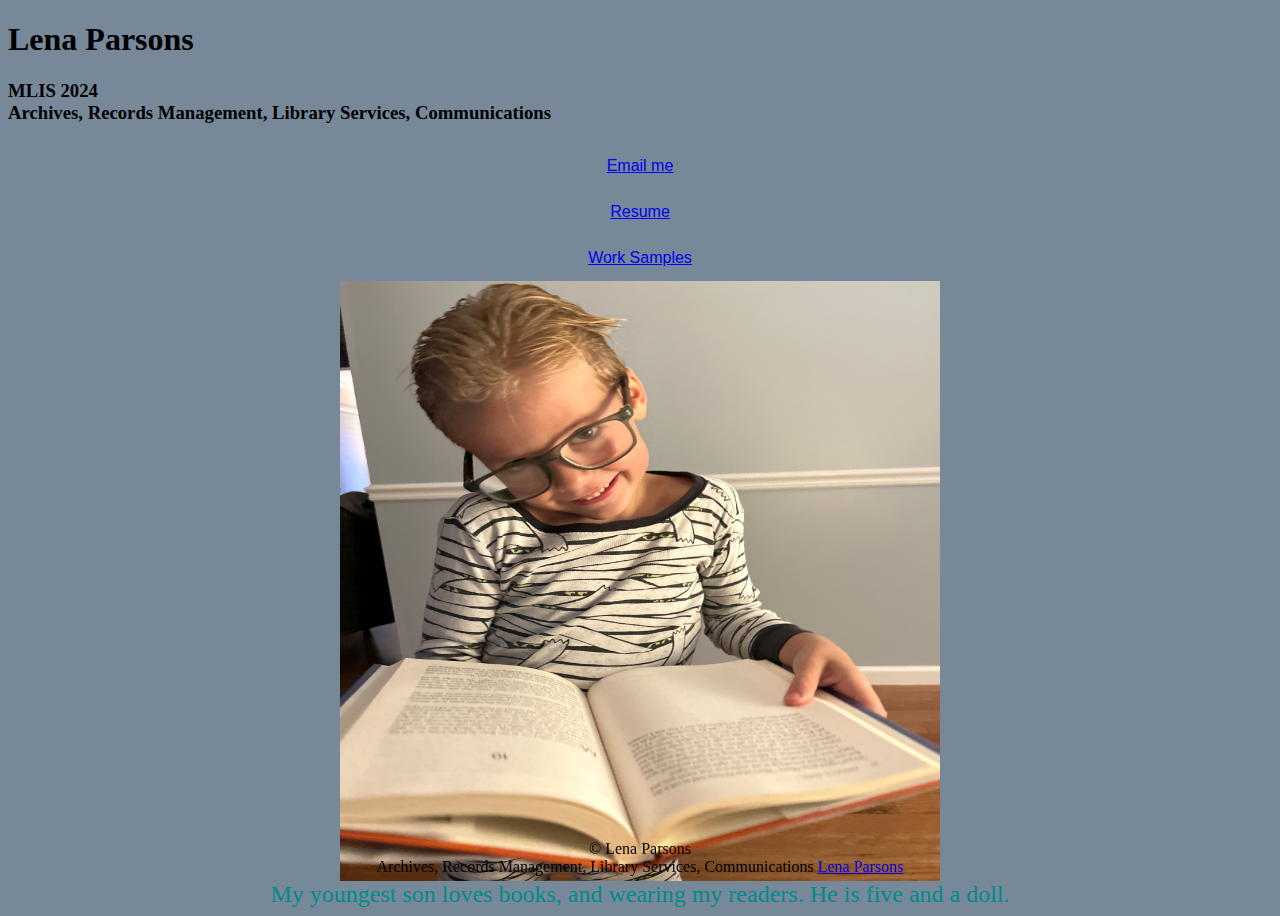
<file: final.html>
<!DOCTYPE html>
<html lang="en">
<meta name="viewport" content="width=device-width, initial-scale=1">
<link href="finalsstyles.css" rel="stylesheet"/>
<body>

   <div class="header" id="headerwrap">
     <div class="container">
       <div class="row centered">
         <div class="col-lg-12">
           <h1>Lena Parsons</h1>
           <h3>MLIS 2024 <br>
            Archives, Records Management, Library Services, Communications</h3> 
           </h3>
   <head>
    <title>Lena Parsons Resume</title>
    <div class="topnav">
        <div class="topnav-centered">
     <li><a href="mailto:parsonslena@gmail.com"> Email me</a></li>
     <li><a href="https://parsonslena.github.io/LIS753/finalpage2.html" alt="go to my resume" target="_blank">Resume</a></li>
     <li><a href="https://parsonslena.github.io/LIS753/finalpage3.html" alt="go to my work samples" target="_blank">Work Samples</a></li>
 </head>
   <section id="about" name="about"></section>
   <div class="about">
     <div class="container">
       <div class="row"> 
         <div class="col-lg-2 col-lg-offset-1">
         </div>
         <div class="col-lg-6">
    <img src="Bookface.JPG" alt="My son loves books, and wearing my readers." style="width:600px; height:600px;" class="center">
    <figcaption> My youngest son loves books, and wearing my readers. He is five and a doll.</figcaption>
</body>
<div class="footer">
 <footer>&copy; Lena Parsons <br> Archives, Records Management, Library Services, Communications <a href="mailto: parsonslena@gmail.com">Lena Parsons</a></footer>
    
</html>
</file>
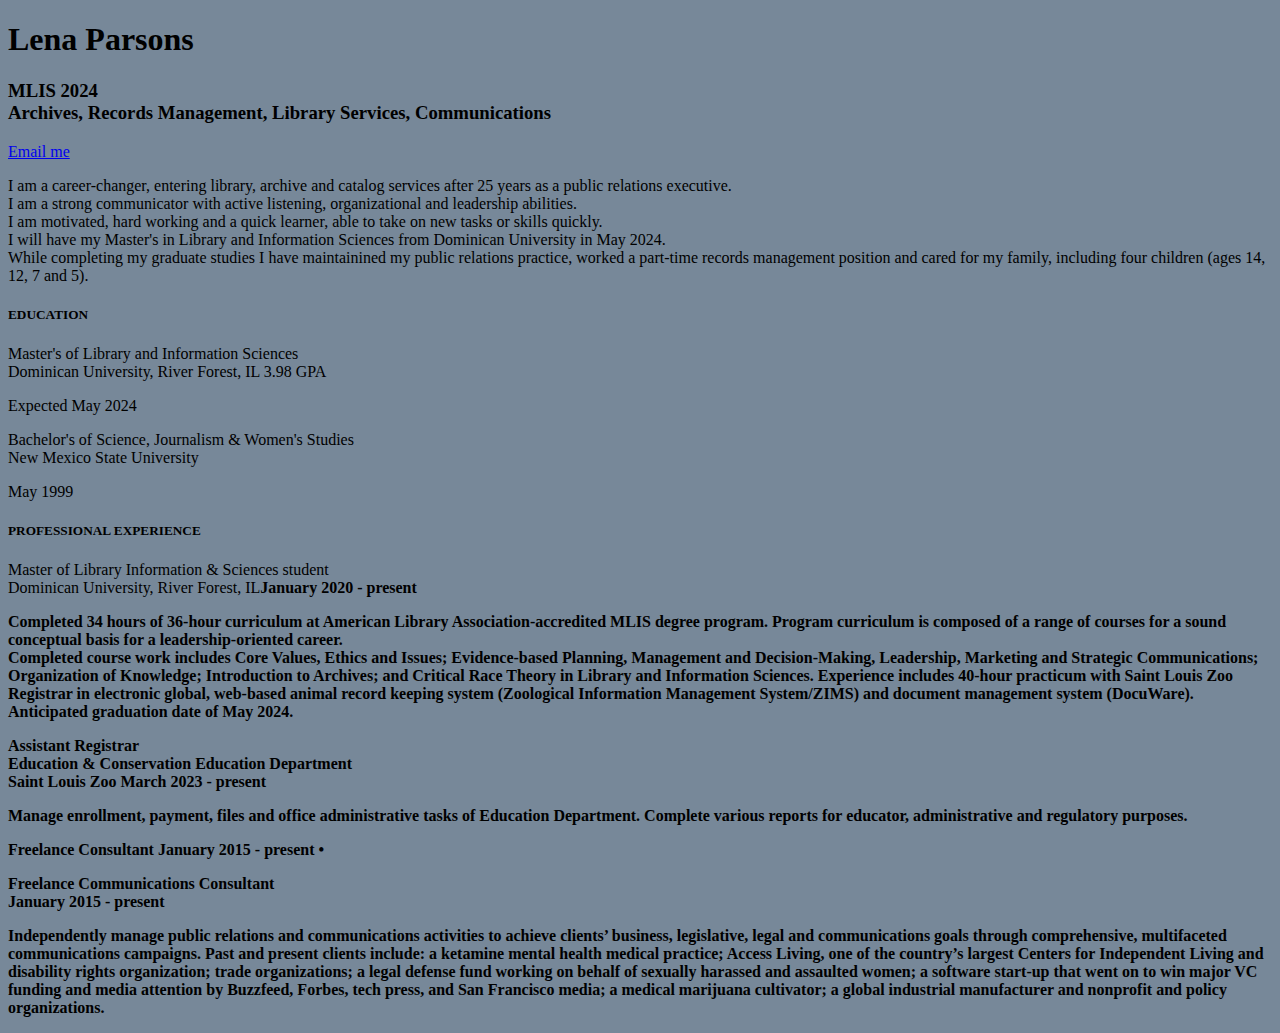
<file: finalpage2.html>
<!DOCTYPE html>
<html lang="en">
 <head>
   <title>Lena Parsons Resume</title>
   <div class="header" id="headerwrap">
    <div class="container">
      <div class="row centered">
        <div class="col-lg-12">
          <h1>Lena Parsons</h1>
          <h3>MLIS 2024 <br>
           Archives, Records Management, Library Services, Communications</h3> 
           <a href="mailto:parsonslena@gmail.com">Email me</a>
           <p>I am a career-changer, entering library, archive and catalog services after 25 years as a public relations executive. <br> I am a strong communicator with active listening, organizational and leadership abilities. <br> I am motivated, hard working and a quick learner, able to take on new tasks or skills quickly. <br> I will have my Master's in Library and Information Sciences from Dominican University in May 2024. <br> While completing my graduate studies I have maintainined my public relations practice, worked a part-time records management position and cared for my family, including four children (ages 14, 12, 7 and 5).<br></p>
          </h3>
          <meta name="viewport" content="width=device-width, initial-scale=1">
<link href="finalsstyles.css" rel="stylesheet"/>
<section id="resume" name="resume"></section>
	<div class="container desc">
		<div class="row">

				<div class="col-lg-2 col-lg-offset-1">
					<h5>EDUCATION</h5>
				</div>
				<div class="col-lg-6">
					<p><t>Master's of Library and Information Sciences</t><br/>
						Dominican University, River Forest, IL
						3.98 GPA
					</p>
				</div>
				<div class="col-lg-3">
					<p><sm>Expected May 2024</sm><br/>
					</p>
				</div>
	
				<div class="col-lg-6 col-lg-offset-3">
					<p><t>Bachelor's of Science, Journalism & Women's Studies </t><br/>
						 New Mexico State University
					</p>
				</div>
				<div class="col-lg-3">
					<p><sm>May 1999</sm></p>
                </div>
	<div class="container desc">
		<div class="row">

            <div class="col-lg-2 col-lg-offset-1">
                <h5>PROFESSIONAL EXPERIENCE</h5>
            </div>
            <div class="col-lg-6">
                <p class="tight"><t>Master of Library Information & Sciences student</t><br/>
                    Dominican University, River Forest, IL<b>January 2020 - present<b/>
                </p>
                <p><more>Completed 34 hours of 36-hour curriculum at American Library Association-accredited MLIS degree program. Program curriculum is composed of a range of courses for a sound conceptual basis for a leadership-oriented career.<br>
                    Completed course work includes Core Values, Ethics and Issues; Evidence-based Planning, Management and Decision-Making, Leadership, Marketing and Strategic Communications; Organization of Knowledge; Introduction to Archives; and Critical Race Theory in Library and Information Sciences.
                    Experience includes 40-hour practicum with Saint Louis Zoo Registrar in electronic global, web-based animal record keeping system (Zoological Information Management System/ZIMS) and document management system (DocuWare). <br>
                    Anticipated graduation date of May 2024.
                    </more></p>
            </div>
				<div class="col-lg-6">
					<p class="tight"><t>Assistant Registrar	</t><br/>
						Education & Conservation Education Department <br> Saint Louis Zoo <b> March 2023 - present<b/>
                    </p>
					<p><more>Manage enrollment, payment, files and office administrative tasks of Education Department. Complete various reports for educator, administrative and regulatory purposes.
                        </more></p>
				</div>
				Freelance Consultant 								January 2015 - present 
•	
				<div class="col-lg-6 col-lg-offset-3">
					<p class="tight"><t>Freelance Communications Consultant</t><br/>
						January 2015 - present <b/>
					</p>
					<p><more>Independently manage public relations and communications activities to achieve clients’ business, legislative, legal and communications goals through comprehensive, multifaceted communications campaigns. <b>
                            Past and present clients include: a ketamine mental health medical practice; Access Living, one of the country’s largest Centers for Independent Living and disability rights organization; trade organizations; a legal defense fund working on behalf of sexually harassed and assaulted women; a software start-up that went on to win major VC funding and media attention by Buzzfeed, Forbes, tech press, and San Francisco media; a medical marijuana cultivator; a global industrial manufacturer and nonprofit and policy organizations. 
                        </more></p>
				</div>
</file>
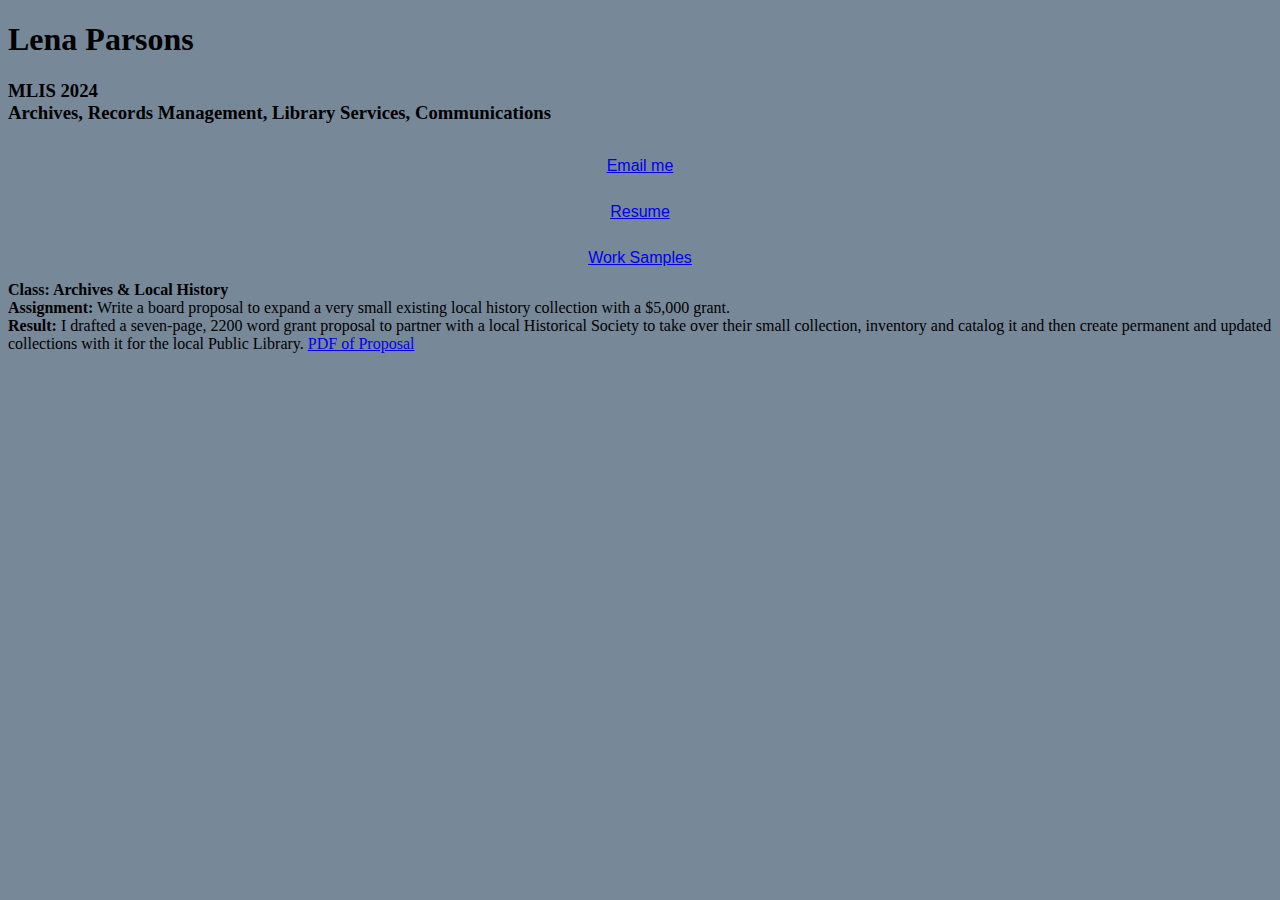
<file: finalpage3.html>
<!DOCTYPE html>
<html lang="en">
 <head>
    <div class="header" id="headerwrap">
        <div class="container">
          <div class="row centered">
            <div class="col-lg-12">
              <h1>Lena Parsons</h1>
              <h3>MLIS 2024 <br>
               Archives, Records Management, Library Services, Communications</h3> 
              </h3>
      <head>
       <title>Lena Parsons Resume</title>
       <div class="topnav">
           <div class="topnav-centered">
        <li><a href="mailto:parsonslena@gmail.com"> Email me</a></li>
        <li><a href="https://parsonslena.github.io/LIS753/finalpage2.html" alt="go to my resume" target="_blank">Resume</a></li>
        <li><a href="https://parsonslena.github.io/LIS753/finalpage3.html" alt="go to my work samples" target="_blank">Work Samples</a></li>
    </head>
<meta name="viewport" content="width=device-width, initial-scale=1">
<link href="finalsstyles.css" rel="stylesheet"/>
<body>
    <b>Class: Archives & Local History</b> <br>
    <b>Assignment:</b> Write a board proposal to expand a very small existing local history collection with a $5,000 grant. <br>
    <b>Result: </b>I drafted a seven-page, 2200 word grant proposal to partner with a local Historical Society to take over their small collection, 
    inventory and catalog it and then create permanent and updated collections with it for the local Public Library.
    <a href=" https://github.com/parsonslena/LIS753/blob/main/Parsons%20LIS%20782%20Board%20Proposal%206.25.23.pdf" alt= "go to a pdf of proposel" target="_blank">PDF of Proposal </a>
    </body>
</file>
<file: finalsstyles.css>
ul {
    list-style-type: none;
    margin: 0;
    padding: 0;
    width: 150 px;
    color: palevioletred;
    font-family: verdana;
    font-size: 18px;
  }

  h1#site-title {
      color: palevioletred;
      font-family: verdana;
      font-size: 48px;
      letter-spacing: -3px;
      margin-top: 0;
      margin-bottom: auto;
      text-align: center;
    }

    h1#article-title {
      color: palevioletred;
      font-family: verdana;
      font-size: 32px;
      text-align: center;
    }

    body {
        background-color: lightslategray
      }
    
      figure img {  
        max-width: 600px;
        height: 600px;
        margin-bottom: 12 px;
        align-items: center;
      }

figure img{  
    max-width: 75%;
    height: auto;
    margin-bottom: 12px;
    border-style: 9px solid orange;
    text-align: center;
    }

  .center {
    display: block;
    margin-left: auto;
    margin-right: auto;
    width: 50%;
    }

  figcaption {
    font-family: Cambria, Cochin, Georgia, Times, serif;
    font-size: 24px;
    text-align: center;
    color: darkcyan; 
    border-style: 9px solid orange;
    }
  
  .footer {
    position: fixed;
    left: 0;
    bottom: 24px;
    width: 100%;
    background-color: black
    color: white;
    text-align: center;
    }

  li {
    float: center;
    }

  li {
    font-family: Arial, Helvetica, sans-serif;
    font-size: medium;
    display: block;
    color: white;
    text-align: center;
    padding: 14px 16px;
    text-decoration: none;
    }
</file>
